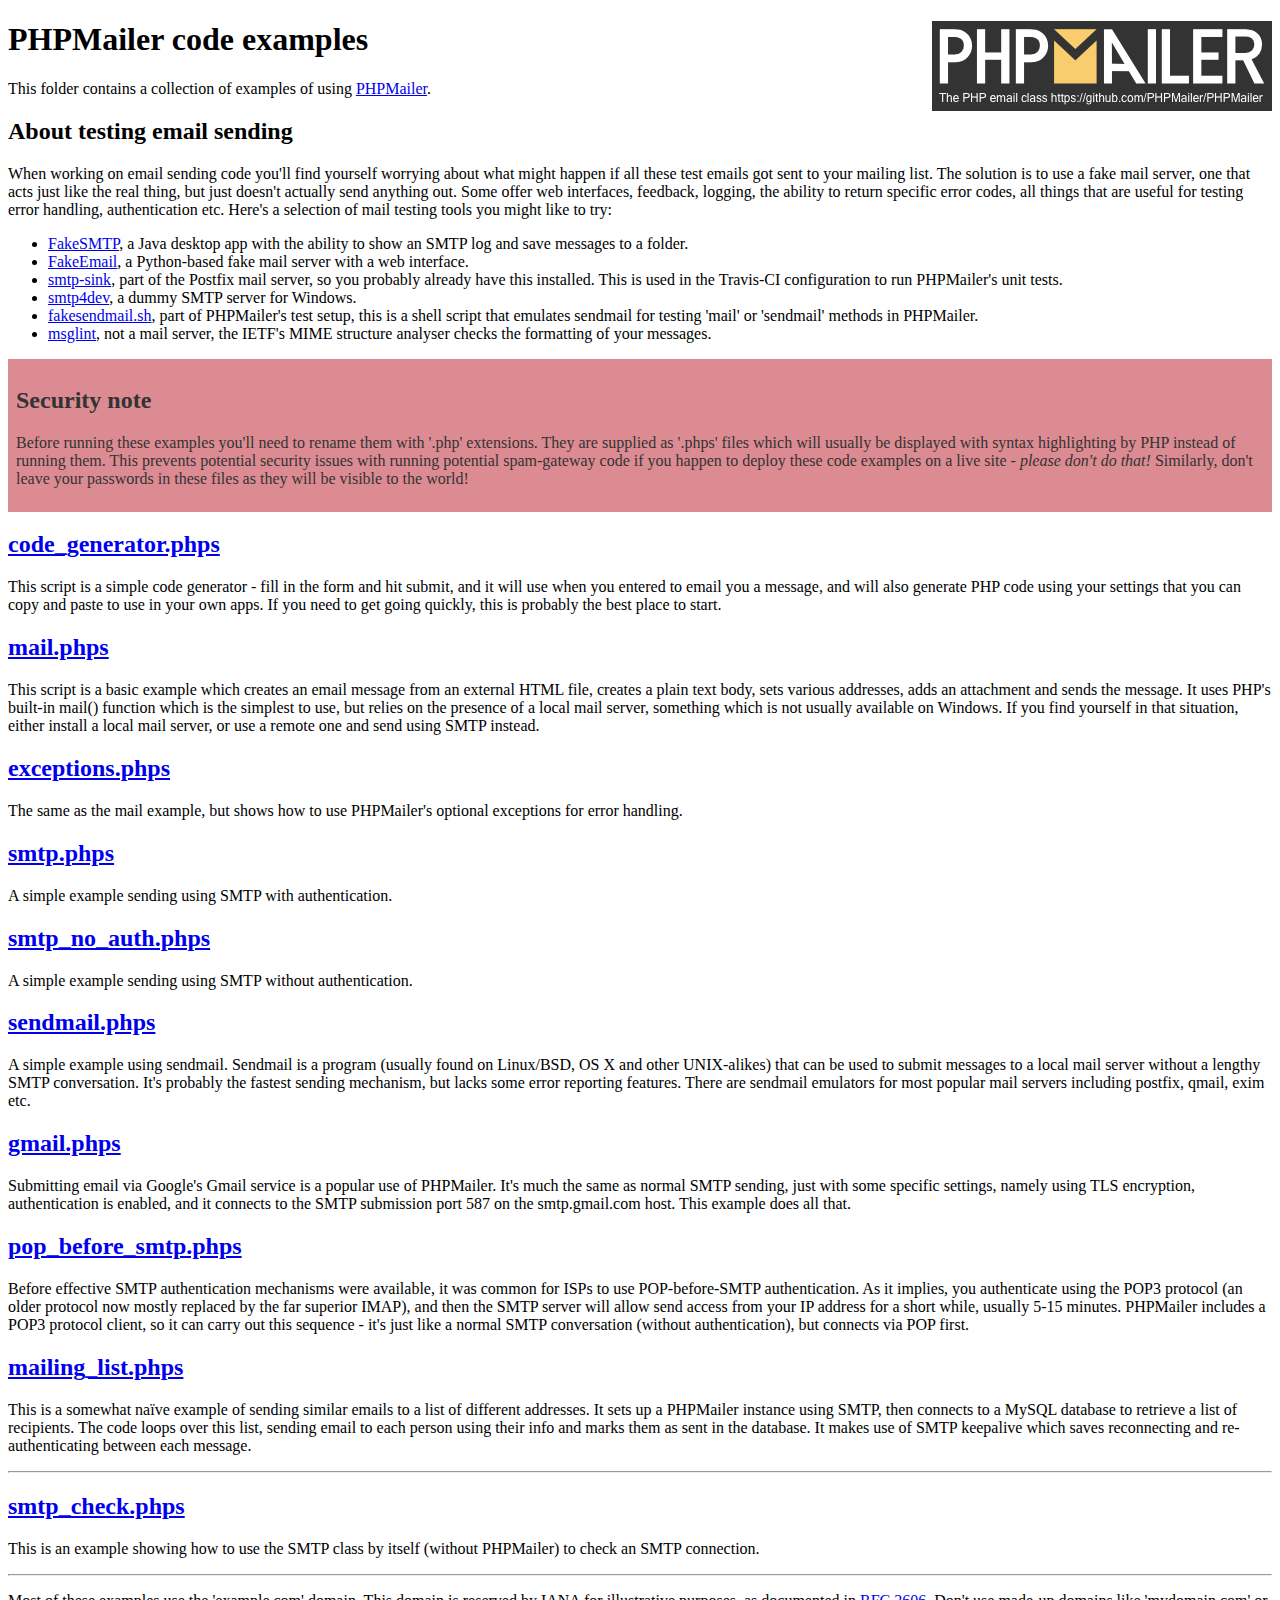
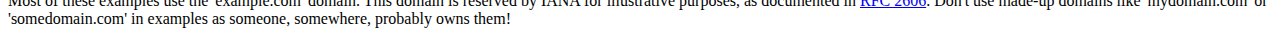
<file: PHPMailer/examples/index.html>
<!DOCTYPE html>
<html>
<head>
	<meta charset="UTF-8">
	<title>PHPMailer Examples</title>
</head>
<body>
<h1>PHPMailer code examples<a href="https://github.com/PHPMailer/PHPMailer"><img src="images/phpmailer.png" style="float:right; border:0;" alt="PHPMailer logo"></a></h1>
<p>This folder contains a collection of examples of using <a href="https://github.com/PHPMailer/PHPMailer">PHPMailer</a>.</p>
<h2>About testing email sending</h2>
<p>When working on email sending code you'll find yourself worrying about what might happen if all these test emails got sent to your mailing list. The solution is to use a fake mail server, one that acts just like the real thing, but just doesn't actually send anything out. Some offer web interfaces, feedback, logging, the ability to return specific error codes, all things that are useful for testing error handling, authentication etc. Here's a selection of mail testing tools you might like to try:</p>
<ul>
  <li><a href="https://github.com/Nilhcem/FakeSMTP">FakeSMTP</a>, a Java desktop app with the ability to show an SMTP log and save messages to a folder. </li>
  <li><a href="https://github.com/isotoma/FakeEmail">FakeEmail</a>, a Python-based fake mail server with a web interface.</li>
  <li><a href="http://www.postfix.org/smtp-sink.1.html">smtp-sink</a>, part of the Postfix mail server, so you probably already have this installed. This is used in the Travis-CI configuration to run PHPMailer's unit tests.</li>
  <li><a href="http://smtp4dev.codeplex.com">smtp4dev</a>, a dummy SMTP server for Windows.</li>
  <li><a href="https://github.com/PHPMailer/PHPMailer/blob/master/test/fakesendmail.sh">fakesendmail.sh</a>, part of PHPMailer's test setup, this is a shell script that emulates sendmail for testing 'mail' or 'sendmail' methods in PHPMailer.</li>
  <li><a href="http://tools.ietf.org/tools/msglint/">msglint</a>, not a mail server, the IETF's MIME structure analyser checks the formatting of your messages.</li>
</ul>
<div style="padding: 8px; color: #333333; background-color: #dc8b92">
<h2>Security note</h2>
<p>Before running these examples you'll need to rename them with '.php' extensions. They are supplied as '.phps' files which will usually be displayed with syntax highlighting by PHP instead of running them. This prevents potential security issues with running potential spam-gateway code if you happen to deploy these code examples on a live site - <em>please don't do that!</em> Similarly, don't leave your passwords in these files as they will be visible to the world!</p>
</div>
<h2><a href="code_generator.phps">code_generator.phps</a></h2>
<p>This script is a simple code generator - fill in the form and hit submit, and it will use when you entered to email you a message, and will also generate PHP code using your settings that you can copy and paste to use in your own apps. If you need to get going quickly, this is probably the best place to start.</p>
<h2><a href="mail.phps">mail.phps</a></h2>
<p>This script is a basic example which creates an email message from an external HTML file, creates a plain text body, sets various addresses, adds an attachment and sends the message. It uses PHP's built-in mail() function which is the simplest to use, but relies on the presence of a local mail server, something which is not usually available on Windows. If you find yourself in that situation, either install a local mail server, or use a remote one and send using SMTP instead.</p>
<h2><a href="exceptions.phps">exceptions.phps</a></h2>
<p>The same as the mail example, but shows how to use PHPMailer's optional exceptions for error handling.</p>
<h2><a href="smtp.phps">smtp.phps</a></h2>
<p>A simple example sending using SMTP with authentication.</p>
<h2><a href="smtp_no_auth.phps">smtp_no_auth.phps</a></h2>
<p>A simple example sending using SMTP without authentication.</p>
<h2><a href="sendmail.phps">sendmail.phps</a></h2>
<p>A simple example using sendmail. Sendmail is a program (usually found on Linux/BSD, OS X and other UNIX-alikes) that can be used to submit messages to a local mail server without a lengthy SMTP conversation. It's probably the fastest sending mechanism, but lacks some error reporting features. There are sendmail emulators for most popular mail servers including postfix, qmail, exim etc.</p>
<h2><a href="gmail.phps">gmail.phps</a></h2>
<p>Submitting email via Google's Gmail service is a popular use of PHPMailer. It's much the same as normal SMTP sending, just with some specific settings, namely using TLS encryption, authentication is enabled, and it connects to the SMTP submission port 587 on the smtp.gmail.com host. This example does all that.</p>
<h2><a href="pop_before_smtp.phps">pop_before_smtp.phps</a></h2>
<p>Before effective SMTP authentication mechanisms were available, it was common for ISPs to use POP-before-SMTP authentication. As it implies, you authenticate using the POP3 protocol (an older protocol now mostly replaced by the far superior IMAP), and then the SMTP server will allow send access from your IP address for a short while, usually 5-15 minutes. PHPMailer includes a POP3 protocol client, so it can carry out this sequence - it's just like a normal SMTP conversation (without authentication), but connects via POP first.</p>
<h2><a href="mailing_list.phps">mailing_list.phps</a></h2>
<p>This is a somewhat naïve example of sending similar emails to a list of different addresses. It sets up a PHPMailer instance using SMTP, then connects to a MySQL database to retrieve a list of recipients. The code loops over this list, sending email to each person using their info and marks them as sent in the database. It makes use of SMTP keepalive which saves reconnecting and re-authenticating between each message.</p>
<hr>
<h2><a href="smtp_check.phps">smtp_check.phps</a></h2>
<p>This is an example showing how to use the SMTP class by itself (without PHPMailer) to check an SMTP connection.</p>
<hr>
<p>Most of these examples use the 'example.com' domain. This domain is reserved by IANA for illustrative purposes, as documented in <a href="http://tools.ietf.org/html/rfc2606">RFC 2606</a>. Don't use made-up domains like 'mydomain.com' or 'somedomain.com' in examples as someone, somewhere, probably owns them!</p>
</body>
</html>
</file>
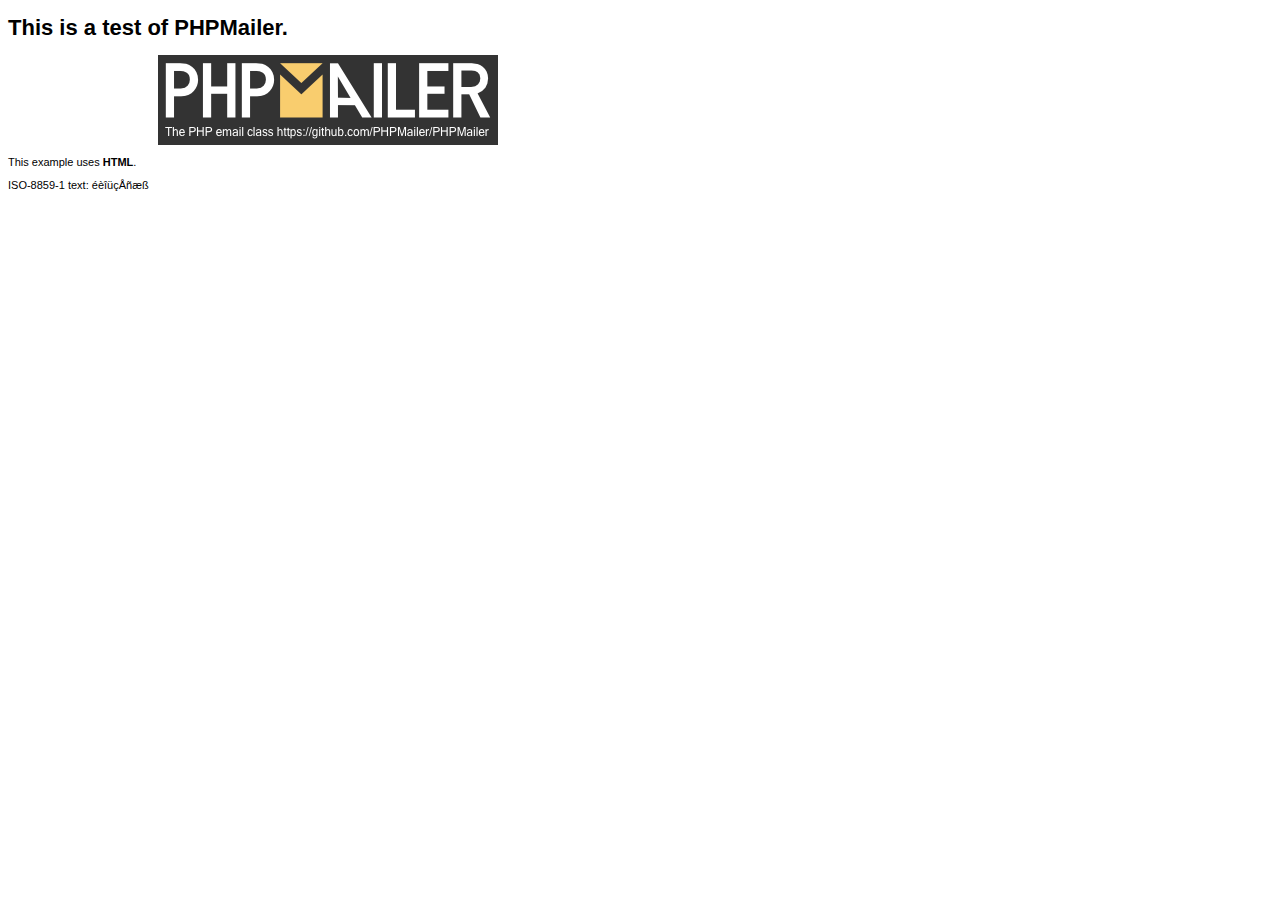
<file: PHPMailer/examples/contents.html>
<!DOCTYPE HTML PUBLIC "-//W3C//DTD HTML 4.01 Transitional//EN" "http://www.w3.org/TR/html4/loose.dtd">
<html>
<head>
  <meta http-equiv="Content-Type" content="text/html; charset=iso-8859-1">
  <title>PHPMailer Test</title>
</head>
<body>
<div style="width: 640px; font-family: Arial, Helvetica, sans-serif; font-size: 11px;">
  <h1>This is a test of PHPMailer.</h1>
  <div align="center">
    <a href="https://github.com/PHPMailer/PHPMailer/"><img src="images/phpmailer.png" height="90" width="340" alt="PHPMailer rocks"></a>
  </div>
  <p>This example uses <strong>HTML</strong>.</p>
  <p>ISO-8859-1 text: ���������</p>
</div>
</body>
</html>
</file>
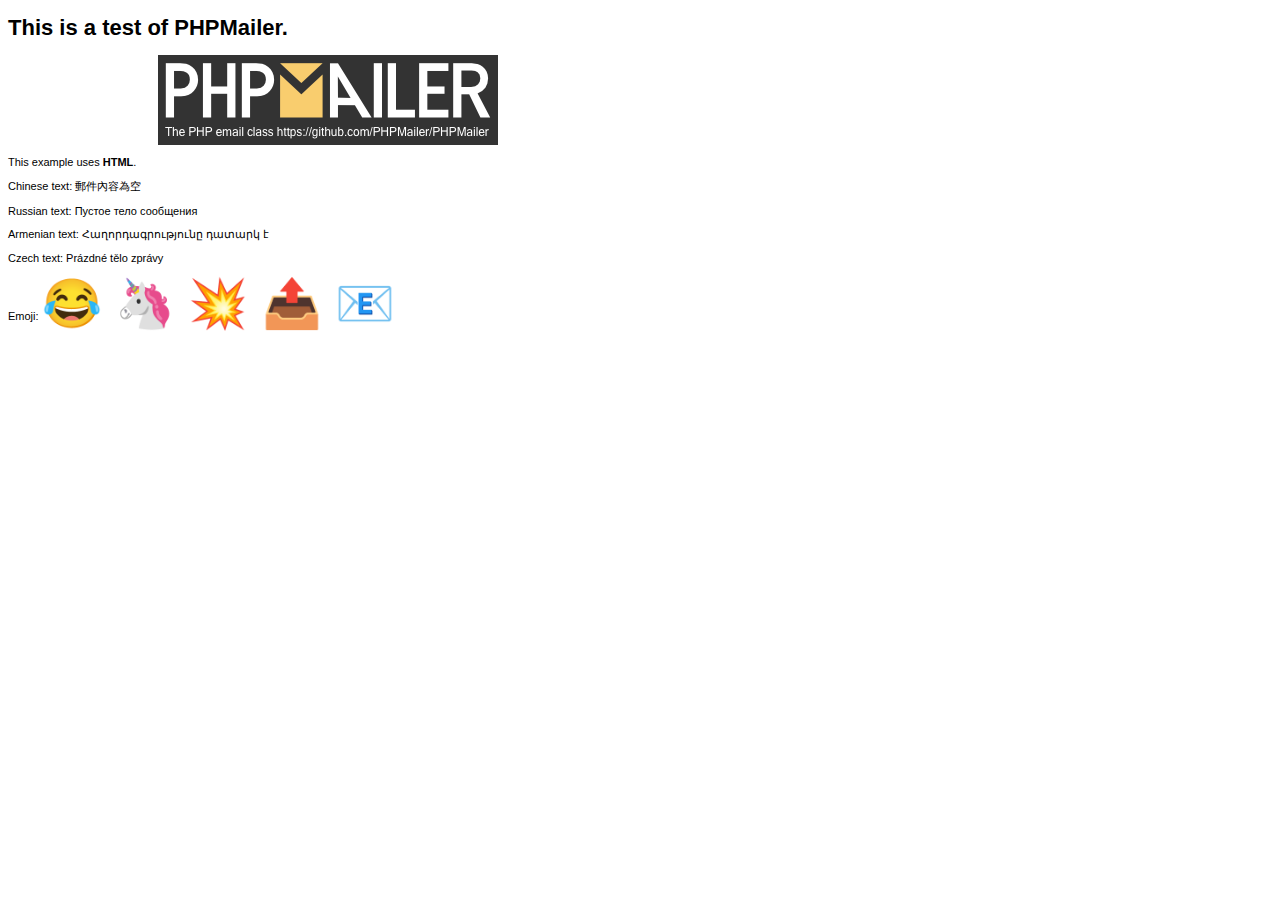
<file: PHPMailer/examples/contentsutf8.html>
<!DOCTYPE HTML PUBLIC "-//W3C//DTD HTML 4.01 Transitional//EN" "http://www.w3.org/TR/html4/loose.dtd">
<html>
<head>
  <meta http-equiv="Content-Type" content="text/html; charset=utf-8">
  <title>PHPMailer Test</title>
</head>
<body>
<div style="width: 640px; font-family: Arial, Helvetica, sans-serif; font-size: 11px;">
  <h1>This is a test of PHPMailer.</h1>
  <div align="center">
    <a href="https://github.com/PHPMailer/PHPMailer/"><img src="images/phpmailer.png" height="90" width="340" alt="PHPMailer rocks"></a>
  </div>
  <p>This example uses <strong>HTML</strong>.</p>
  <p>Chinese text: 郵件內容為空</p>
  <p>Russian text: Пустое тело сообщения</p>
  <p>Armenian text: Հաղորդագրությունը դատարկ է</p>
  <p>Czech text: Prázdné tělo zprávy</p>
  <p>Emoji: <span style="font-size: 48px">😂 🦄 💥 📤 📧</span></p>
</div>
</body>
</html>
</file>
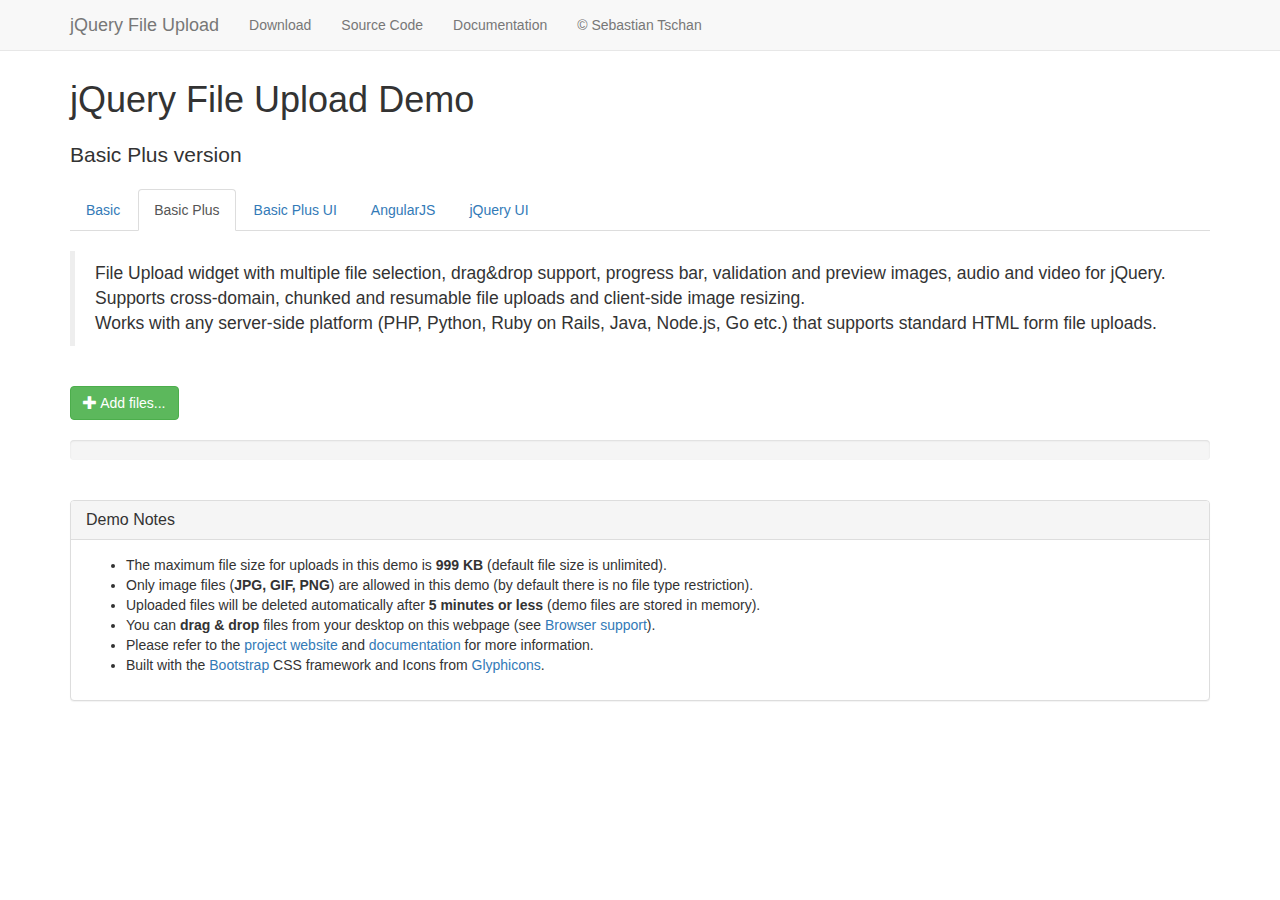
<file: controller/contato/trabalhe-conosco/jQuery-File-Upload-master/basic-plus.html>
<!DOCTYPE HTML>
<!--
/*
 * jQuery File Upload Plugin Basic Plus Demo
 * https://github.com/blueimp/jQuery-File-Upload
 *
 * Copyright 2013, Sebastian Tschan
 * https://blueimp.net
 *
 * Licensed under the MIT license:
 * http://www.opensource.org/licenses/MIT
 */
-->
<html lang="en">
<head>
<!-- Force latest IE rendering engine or ChromeFrame if installed -->
<!--[if IE]><meta http-equiv="X-UA-Compatible" content="IE=edge,chrome=1"><![endif]-->
<meta charset="utf-8">
<title>jQuery File Upload Demo - Basic Plus version</title>
<meta name="description" content="File Upload widget with multiple file selection, drag&amp;drop support, progress bar, validation and preview images, audio and video for jQuery. Supports cross-domain, chunked and resumable file uploads. Works with any server-side platform (Google App Engine, PHP, Python, Ruby on Rails, Java, etc.) that supports standard HTML form file uploads.">
<meta name="viewport" content="width=device-width, initial-scale=1.0">
<!-- Bootstrap styles -->
<link rel="stylesheet" href="//netdna.bootstrapcdn.com/bootstrap/3.2.0/css/bootstrap.min.css">
<!-- Generic page styles -->
<link rel="stylesheet" href="css/style.css">
<!-- CSS to style the file input field as button and adjust the Bootstrap progress bars -->
<link rel="stylesheet" href="css/jquery.fileupload.css">
</head>
<body>
<div class="navbar navbar-default navbar-fixed-top">
    <div class="container">
        <div class="navbar-header">
            <button type="button" class="navbar-toggle" data-toggle="collapse" data-target=".navbar-fixed-top .navbar-collapse">
                <span class="icon-bar"></span>
                <span class="icon-bar"></span>
                <span class="icon-bar"></span>
            </button>
            <a class="navbar-brand" href="https://github.com/blueimp/jQuery-File-Upload">jQuery File Upload</a>
        </div>
        <div class="navbar-collapse collapse">
            <ul class="nav navbar-nav">
                <li><a href="https://github.com/blueimp/jQuery-File-Upload/tags">Download</a></li>
                <li><a href="https://github.com/blueimp/jQuery-File-Upload">Source Code</a></li>
                <li><a href="https://github.com/blueimp/jQuery-File-Upload/wiki">Documentation</a></li>
                <li><a href="https://blueimp.net">&copy; Sebastian Tschan</a></li>
            </ul>
        </div>
    </div>
</div>
<div class="container">
    <h1>jQuery File Upload Demo</h1>
    <h2 class="lead">Basic Plus version</h2>
    <ul class="nav nav-tabs">
        <li><a href="basic.html">Basic</a></li>
        <li class="active"><a href="basic-plus.html">Basic Plus</a></li>
        <li><a href="index.html">Basic Plus UI</a></li>
        <li><a href="angularjs.html">AngularJS</a></li>
        <li><a href="jquery-ui.html">jQuery UI</a></li>
    </ul>
    <br>
    <blockquote>
        <p>File Upload widget with multiple file selection, drag&amp;drop support, progress bar, validation and preview images, audio and video for jQuery.<br>
        Supports cross-domain, chunked and resumable file uploads and client-side image resizing.<br>
        Works with any server-side platform (PHP, Python, Ruby on Rails, Java, Node.js, Go etc.) that supports standard HTML form file uploads.</p>
    </blockquote>
    <br>
    <!-- The fileinput-button span is used to style the file input field as button -->
    <span class="btn btn-success fileinput-button">
        <i class="glyphicon glyphicon-plus"></i>
        <span>Add files...</span>
        <!-- The file input field used as target for the file upload widget -->
        <input id="fileupload" type="file" name="files[]" multiple>
    </span>
    <br>
    <br>
    <!-- The global progress bar -->
    <div id="progress" class="progress">
        <div class="progress-bar progress-bar-success"></div>
    </div>
    <!-- The container for the uploaded files -->
    <div id="files" class="files"></div>
    <br>
    <div class="panel panel-default">
        <div class="panel-heading">
            <h3 class="panel-title">Demo Notes</h3>
        </div>
        <div class="panel-body">
            <ul>
                <li>The maximum file size for uploads in this demo is <strong>999 KB</strong> (default file size is unlimited).</li>
                <li>Only image files (<strong>JPG, GIF, PNG</strong>) are allowed in this demo (by default there is no file type restriction).</li>
                <li>Uploaded files will be deleted automatically after <strong>5 minutes or less</strong> (demo files are stored in memory).</li>
                <li>You can <strong>drag &amp; drop</strong> files from your desktop on this webpage (see <a href="https://github.com/blueimp/jQuery-File-Upload/wiki/Browser-support">Browser support</a>).</li>
                <li>Please refer to the <a href="https://github.com/blueimp/jQuery-File-Upload">project website</a> and <a href="https://github.com/blueimp/jQuery-File-Upload/wiki">documentation</a> for more information.</li>
                <li>Built with the <a href="http://getbootstrap.com/">Bootstrap</a> CSS framework and Icons from <a href="http://glyphicons.com/">Glyphicons</a>.</li>
            </ul>
        </div>
    </div>
</div>
<script src="//ajax.googleapis.com/ajax/libs/jquery/1.11.3/jquery.min.js"></script>
<!-- The jQuery UI widget factory, can be omitted if jQuery UI is already included -->
<script src="js/vendor/jquery.ui.widget.js"></script>
<!-- The Load Image plugin is included for the preview images and image resizing functionality -->
<script src="//blueimp.github.io/JavaScript-Load-Image/js/load-image.all.min.js"></script>
<!-- The Canvas to Blob plugin is included for image resizing functionality -->
<script src="//blueimp.github.io/JavaScript-Canvas-to-Blob/js/canvas-to-blob.min.js"></script>
<!-- Bootstrap JS is not required, but included for the responsive demo navigation -->
<script src="//netdna.bootstrapcdn.com/bootstrap/3.2.0/js/bootstrap.min.js"></script>
<!-- The Iframe Transport is required for browsers without support for XHR file uploads -->
<script src="js/jquery.iframe-transport.js"></script>
<!-- The basic File Upload plugin -->
<script src="js/jquery.fileupload.js"></script>
<!-- The File Upload processing plugin -->
<script src="js/jquery.fileupload-process.js"></script>
<!-- The File Upload image preview & resize plugin -->
<script src="js/jquery.fileupload-image.js"></script>
<!-- The File Upload audio preview plugin -->
<script src="js/jquery.fileupload-audio.js"></script>
<!-- The File Upload video preview plugin -->
<script src="js/jquery.fileupload-video.js"></script>
<!-- The File Upload validation plugin -->
<script src="js/jquery.fileupload-validate.js"></script>
<script>
/*jslint unparam: true, regexp: true */
/*global window, $ */
$(function () {
    'use strict';
    // Change this to the location of your server-side upload handler:
    var url = window.location.hostname === 'blueimp.github.io' ?
                '//jquery-file-upload.appspot.com/' : 'server/php/',
        uploadButton = $('<button/>')
            .addClass('btn btn-primary')
            .prop('disabled', true)
            .text('Processing...')
            .on('click', function () {
                var $this = $(this),
                    data = $this.data();
                $this
                    .off('click')
                    .text('Abort')
                    .on('click', function () {
                        $this.remove();
                        data.abort();
                    });
                data.submit().always(function () {
                    $this.remove();
                });
            });
    $('#fileupload').fileupload({
        url: url,
        dataType: 'json',
        autoUpload: false,
        acceptFileTypes: /(\.|\/)(gif|jpe?g|png)$/i,
        maxFileSize: 999000,
        // Enable image resizing, except for Android and Opera,
        // which actually support image resizing, but fail to
        // send Blob objects via XHR requests:
        disableImageResize: /Android(?!.*Chrome)|Opera/
            .test(window.navigator.userAgent),
        previewMaxWidth: 100,
        previewMaxHeight: 100,
        previewCrop: true
    }).on('fileuploadadd', function (e, data) {
        data.context = $('<div/>').appendTo('#files');
        $.each(data.files, function (index, file) {
            var node = $('<p/>')
                    .append($('<span/>').text(file.name));
            if (!index) {
                node
                    .append('<br>')
                    .append(uploadButton.clone(true).data(data));
            }
            node.appendTo(data.context);
        });
    }).on('fileuploadprocessalways', function (e, data) {
        var index = data.index,
            file = data.files[index],
            node = $(data.context.children()[index]);
        if (file.preview) {
            node
                .prepend('<br>')
                .prepend(file.preview);
        }
        if (file.error) {
            node
                .append('<br>')
                .append($('<span class="text-danger"/>').text(file.error));
        }
        if (index + 1 === data.files.length) {
            data.context.find('button')
                .text('Upload')
                .prop('disabled', !!data.files.error);
        }
    }).on('fileuploadprogressall', function (e, data) {
        var progress = parseInt(data.loaded / data.total * 100, 10);
        $('#progress .progress-bar').css(
            'width',
            progress + '%'
        );
    }).on('fileuploaddone', function (e, data) {
        $.each(data.result.files, function (index, file) {
            if (file.url) {
                var link = $('<a>')
                    .attr('target', '_blank')
                    .prop('href', file.url);
                $(data.context.children()[index])
                    .wrap(link);
            } else if (file.error) {
                var error = $('<span class="text-danger"/>').text(file.error);
                $(data.context.children()[index])
                    .append('<br>')
                    .append(error);
            }
        });
    }).on('fileuploadfail', function (e, data) {
        $.each(data.files, function (index) {
            var error = $('<span class="text-danger"/>').text('File upload failed.');
            $(data.context.children()[index])
                .append('<br>')
                .append(error);
        });
    }).prop('disabled', !$.support.fileInput)
        .parent().addClass($.support.fileInput ? undefined : 'disabled');
});
</script>
</body>
</html>
</file>
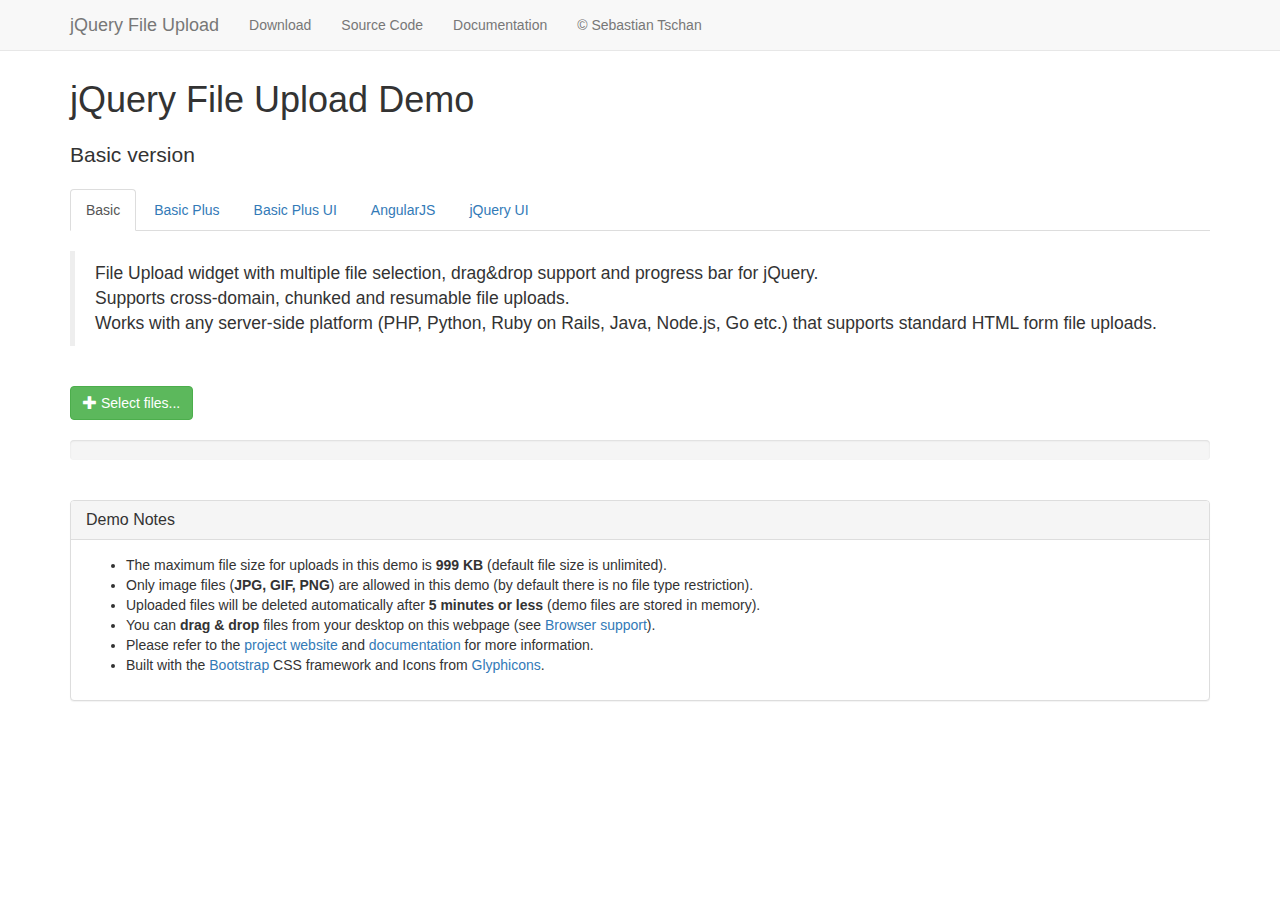
<file: controller/contato/trabalhe-conosco/jQuery-File-Upload-master/basic.html>
<!DOCTYPE HTML>
<!--
/*
 * jQuery File Upload Plugin Basic Demo
 * https://github.com/blueimp/jQuery-File-Upload
 *
 * Copyright 2013, Sebastian Tschan
 * https://blueimp.net
 *
 * Licensed under the MIT license:
 * http://www.opensource.org/licenses/MIT
 */
-->
<html lang="en">
<head>
<!-- Force latest IE rendering engine or ChromeFrame if installed -->
<!--[if IE]><meta http-equiv="X-UA-Compatible" content="IE=edge,chrome=1"><![endif]-->
<meta charset="utf-8">
<title>jQuery File Upload Demo - Basic version</title>
<meta name="description" content="File Upload widget with multiple file selection, drag&amp;drop support and progress bar for jQuery. Supports cross-domain, chunked and resumable file uploads. Works with any server-side platform (PHP, Python, Ruby on Rails, Java, Node.js, Go etc.) that supports standard HTML form file uploads.">
<meta name="viewport" content="width=device-width, initial-scale=1.0">
<!-- Bootstrap styles -->
<link rel="stylesheet" href="//netdna.bootstrapcdn.com/bootstrap/3.2.0/css/bootstrap.min.css">
<!-- Generic page styles -->
<link rel="stylesheet" href="css/style.css">
<!-- CSS to style the file input field as button and adjust the Bootstrap progress bars -->
<link rel="stylesheet" href="css/jquery.fileupload.css">
</head>
<body>
<div class="navbar navbar-default navbar-fixed-top">
    <div class="container">
        <div class="navbar-header">
            <button type="button" class="navbar-toggle" data-toggle="collapse" data-target=".navbar-fixed-top .navbar-collapse">
                <span class="icon-bar"></span>
                <span class="icon-bar"></span>
                <span class="icon-bar"></span>
            </button>
            <a class="navbar-brand" href="https://github.com/blueimp/jQuery-File-Upload">jQuery File Upload</a>
        </div>
        <div class="navbar-collapse collapse">
            <ul class="nav navbar-nav">
                <li><a href="https://github.com/blueimp/jQuery-File-Upload/tags">Download</a></li>
                <li><a href="https://github.com/blueimp/jQuery-File-Upload">Source Code</a></li>
                <li><a href="https://github.com/blueimp/jQuery-File-Upload/wiki">Documentation</a></li>
                <li><a href="https://blueimp.net">&copy; Sebastian Tschan</a></li>
            </ul>
        </div>
    </div>
</div>
<div class="container">
    <h1>jQuery File Upload Demo</h1>
    <h2 class="lead">Basic version</h2>
    <ul class="nav nav-tabs">
        <li class="active"><a href="basic.html">Basic</a></li>
        <li><a href="basic-plus.html">Basic Plus</a></li>
        <li><a href="index.html">Basic Plus UI</a></li>
        <li><a href="angularjs.html">AngularJS</a></li>
        <li><a href="jquery-ui.html">jQuery UI</a></li>
    </ul>
    <br>
    <blockquote>
        <p>File Upload widget with multiple file selection, drag&amp;drop support and progress bar for jQuery.<br>
        Supports cross-domain, chunked and resumable file uploads.<br>
        Works with any server-side platform (PHP, Python, Ruby on Rails, Java, Node.js, Go etc.) that supports standard HTML form file uploads.</p>
    </blockquote>
    <br>
    <!-- The fileinput-button span is used to style the file input field as button -->
    <span class="btn btn-success fileinput-button">
        <i class="glyphicon glyphicon-plus"></i>
        <span>Select files...</span>
        <!-- The file input field used as target for the file upload widget -->
        <input id="fileupload" type="file" name="files[]" multiple>
    </span>
    <br>
    <br>
    <!-- The global progress bar -->
    <div id="progress" class="progress">
        <div class="progress-bar progress-bar-success"></div>
    </div>
    <!-- The container for the uploaded files -->
    <div id="files" class="files"></div>
    <br>
    <div class="panel panel-default">
        <div class="panel-heading">
            <h3 class="panel-title">Demo Notes</h3>
        </div>
        <div class="panel-body">
            <ul>
                <li>The maximum file size for uploads in this demo is <strong>999 KB</strong> (default file size is unlimited).</li>
                <li>Only image files (<strong>JPG, GIF, PNG</strong>) are allowed in this demo (by default there is no file type restriction).</li>
                <li>Uploaded files will be deleted automatically after <strong>5 minutes or less</strong> (demo files are stored in memory).</li>
                <li>You can <strong>drag &amp; drop</strong> files from your desktop on this webpage (see <a href="https://github.com/blueimp/jQuery-File-Upload/wiki/Browser-support">Browser support</a>).</li>
                <li>Please refer to the <a href="https://github.com/blueimp/jQuery-File-Upload">project website</a> and <a href="https://github.com/blueimp/jQuery-File-Upload/wiki">documentation</a> for more information.</li>
                <li>Built with the <a href="http://getbootstrap.com/">Bootstrap</a> CSS framework and Icons from <a href="http://glyphicons.com/">Glyphicons</a>.</li>
            </ul>
        </div>
    </div>
</div>
<script src="//ajax.googleapis.com/ajax/libs/jquery/1.11.3/jquery.min.js"></script>
<!-- The jQuery UI widget factory, can be omitted if jQuery UI is already included -->
<script src="js/vendor/jquery.ui.widget.js"></script>
<!-- The Iframe Transport is required for browsers without support for XHR file uploads -->
<script src="js/jquery.iframe-transport.js"></script>
<!-- The basic File Upload plugin -->
<script src="js/jquery.fileupload.js"></script>
<!-- Bootstrap JS is not required, but included for the responsive demo navigation -->
<script src="//netdna.bootstrapcdn.com/bootstrap/3.2.0/js/bootstrap.min.js"></script>
<script>
/*jslint unparam: true */
/*global window, $ */
$(function () {
    'use strict';
    // Change this to the location of your server-side upload handler:
    var url = window.location.hostname === 'blueimp.github.io' ?
                '//jquery-file-upload.appspot.com/' : 'server/php/';
    $('#fileupload').fileupload({
        url: url,
        dataType: 'json',
        done: function (e, data) {
            $.each(data.result.files, function (index, file) {
                $('<p/>').text(file.name).appendTo('#files');
            });
        },
        progressall: function (e, data) {
            var progress = parseInt(data.loaded / data.total * 100, 10);
            $('#progress .progress-bar').css(
                'width',
                progress + '%'
            );
        }
    }).prop('disabled', !$.support.fileInput)
        .parent().addClass($.support.fileInput ? undefined : 'disabled');
});
</script>
</body>
</html>
</file>
<file: controller/contato/trabalhe-conosco/jQuery-File-Upload-master/css/style.css>
@charset "UTF-8";
/*
 * jQuery File Upload Plugin CSS Example
 * https://github.com/blueimp/jQuery-File-Upload
 *
 * Copyright 2013, Sebastian Tschan
 * https://blueimp.net
 *
 * Licensed under the MIT license:
 * http://www.opensource.org/licenses/MIT
 */

body {
  padding-top: 60px;
}
</file>
